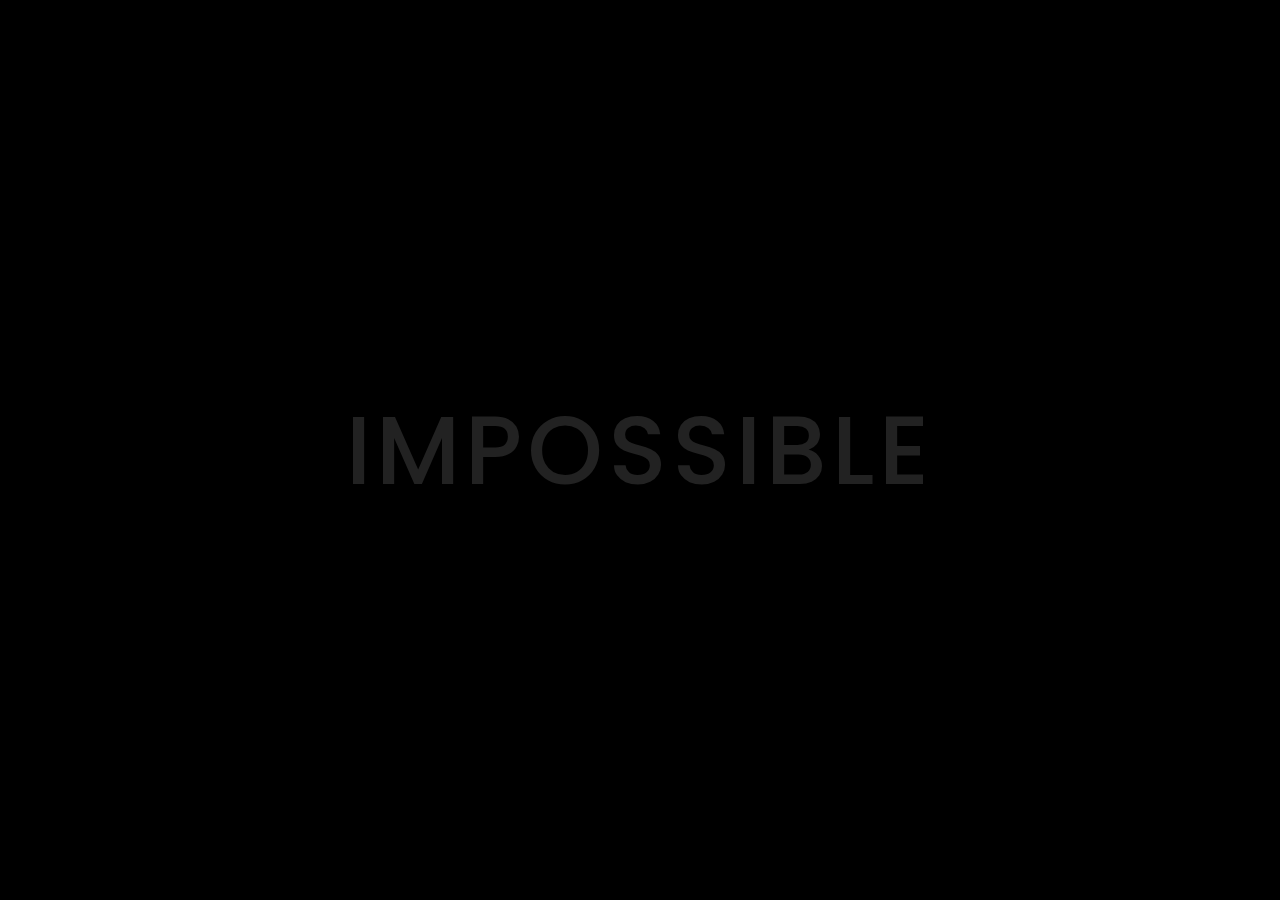
<file: H_Orxan/index.html>
<!DOCTYPE html>
<html lang="en">
    <head>
        <meta charset="UTF-8">
        <meta http-equiv="X-UA-Compatible" content="IE=edge">
        <meta name="viewport" content="width=device-width, initial-scale=1.0">
        <title>Document</title>
        <link rel="stylesheet" href="./Styles/style.css">
    </head>
    <body>
        <h2>
            <span>I</span>M<span>POSSIBLE</span>
        </h2>
    </body>
</html>
</file>
<file: H_Orxan/Styles/style.css>
@import url('https://fonts.googleapis.com/css2?family=Poppins:ital,wght@0,500;1,200&display=swap');
*{
    margin: 0;
    padding: 0;
    box-sizing: border-box;
    font-family: 'Poppins', sans-serif;
}

body{
    background-color: #000;
    color: #222;
    min-height: 100vh;
    display: flex;
    justify-content: center;
    align-items: center;
}

h2{
    font-size: 6em;
    font-weight: 500;
    letter-spacing: 5px;
    cursor: pointer;
}

h2 span{
    transition: 0.5s;
}

h2:hover span:nth-child(1){
    margin-right: 10px;
}

h2:hover span:nth-child(1)::after{
    content: "'";
}

h2:hover span:nth-child(2){
    margin-left: 40px;
}

h2:hover span{
    color: #fff;
    text-shadow: 0 0 010px #fff,
                 0 0 020px #fff,
                 0 0 040px #fff,
                 0 0 080px #fff,
                 0 0 120px #fff,
                 0 0 160px #fff;

}
</file>
